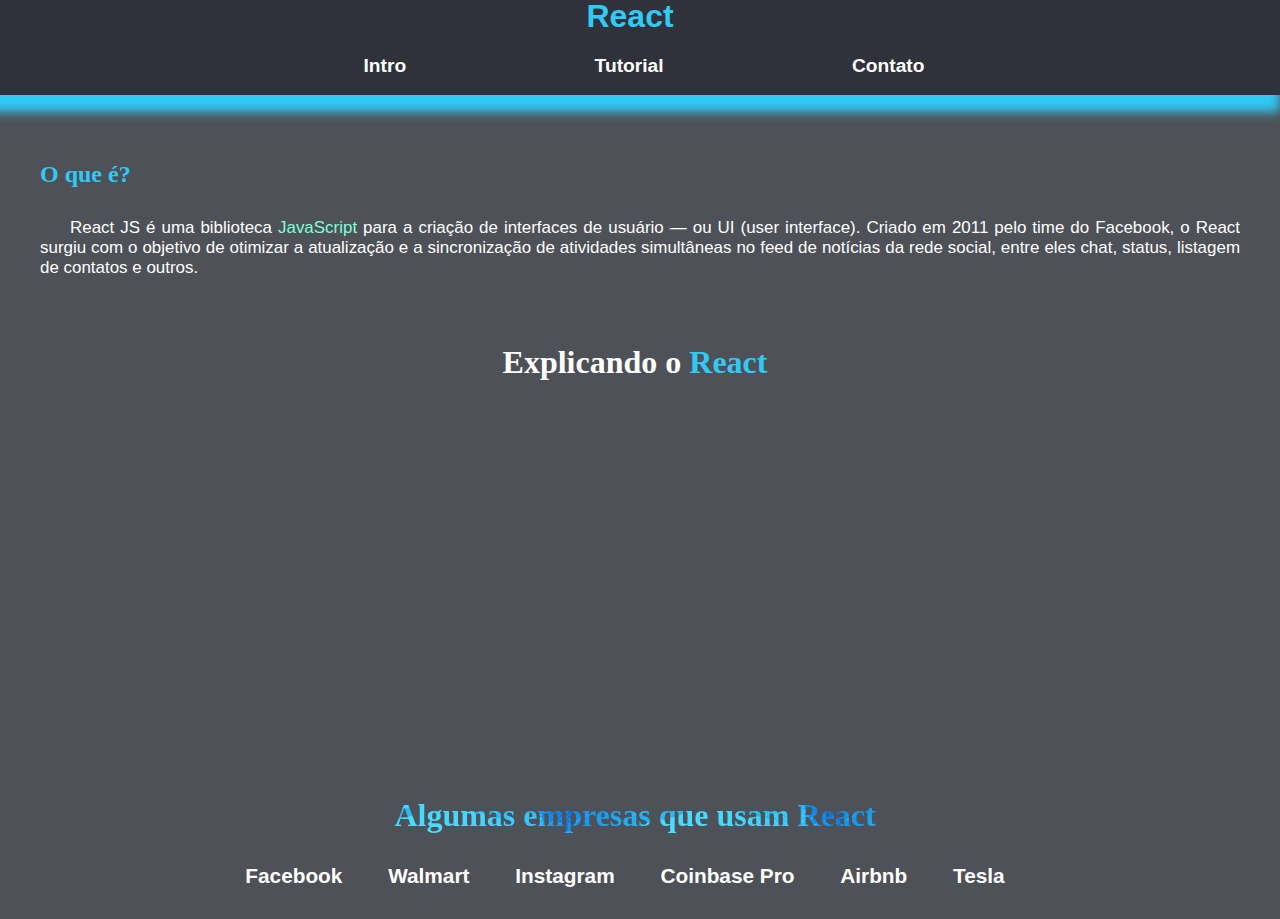
<file: index.html>
<!DOCTYPE html>
<html lang="en">
<head>
    <meta charset="UTF-8">
    <meta http-equiv="X-UA-Compatible" content="IE=edge">
    <meta name="viewport" content="width=device-width, initial-scale=1.0">
    <title>Document</title>
    <link rel="stylesheet" href="style.css">
    <link rel="shortcut icon" href="imagens/ico.png" type="image/x-icon">
</head>
<body>
    <header>
        <h1>React</h1>
        <nav>
            <a href="index.html">Intro</a>
            <a href="tutorial.html">Tutorial</a>
            <a href="contato.html">Contato</a>
        </nav>
    </header>
    <main>
        <div class="box">
            <h2>O que é?</h2>
            <p>React JS é uma biblioteca <a href="https://www.javascript.com" target="_blank">JavaScript</a> para a criação de interfaces de usuário — ou UI (user interface). Criado em 2011 pelo time do Facebook, o React surgiu com o objetivo de otimizar a atualização e a sincronização de atividades simultâneas no feed de notícias da rede social, entre eles chat, status, listagem de contatos e outros.</p>
        </div>

        <div id="v">
            <h2 class="titulo">Explicando o <span id="react">React</span></h2>
            <div class="embed"><iframe width="560" height="315" src="https://www.youtube.com/embed/6IuQUgeDPg0" title="YouTube video player" frameborder="0" allow="accelerometer; autoplay; clipboard-write; encrypted-media; gyroscope; picture-in-picture" allowfullscreen></iframe></div>
        </div>

        <div>
            <h2 class="imagem">Algumas empresas que usam React</h2>
            <li type="circle">
                <ul>
                    Facebook
                </ul>
                <ul>
                    Walmart
                </ul>
                <ul>
                    Instagram
                </ul>
                <ul>
                    Coinbase Pro
                </ul>
                <ul>
                    Airbnb
                </ul>
                <ul>
                    Tesla
                </ul>
            </li>
        </div>
    </main>
</body>
</html>
</file>
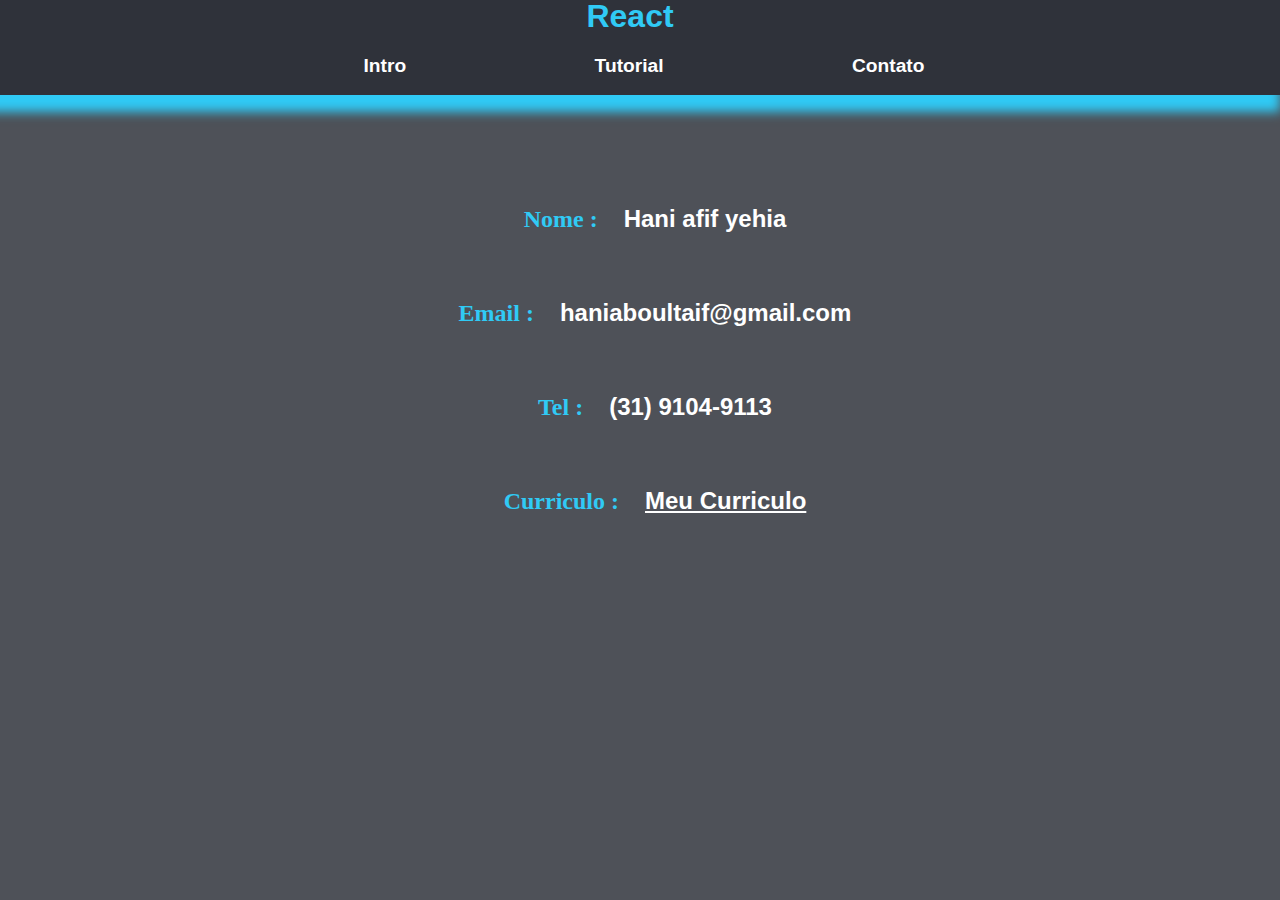
<file: contato.html>
<!DOCTYPE html>
<html lang="en">
<head>
    <meta charset="UTF-8">
    <meta http-equiv="X-UA-Compatible" content="IE=edge">
    <meta name="viewport" content="width=device-width, initial-scale=1.0">
    <title>Document</title>
    <link rel="stylesheet" href="style.css">
    <link rel="shortcut icon" href="imagens/ico.png" type="image/x-icon">
</head>
<body>
    <header>
        <h1>React</h1>
        <nav>
            <a href="index.html">Intro</a>
            <a href="tutorial.html">Tutorial</a>
            <a href="contato.html">Contato</a>
        </nav>
    </header>
    <main>
        <div class="boxx">
             <h2>
                 Nome :  <span class="dados">Hani afif yehia</span>
             </h2>
             <h2>
                 Email : <span class="dados">haniaboultaif@gmail.com</span>
             </h2>
             <h2>
                 Tel : <span class="dados">(31) 9104-9113</span>
             </h2>
            <h2>
                Curriculo : <span class="dados"><a href="Currículo Hani Afif.pdf" target="_blank">Meu Curriculo</a></span>
            </h2>
        </div>
    </main>
</body>
</html>
</file>
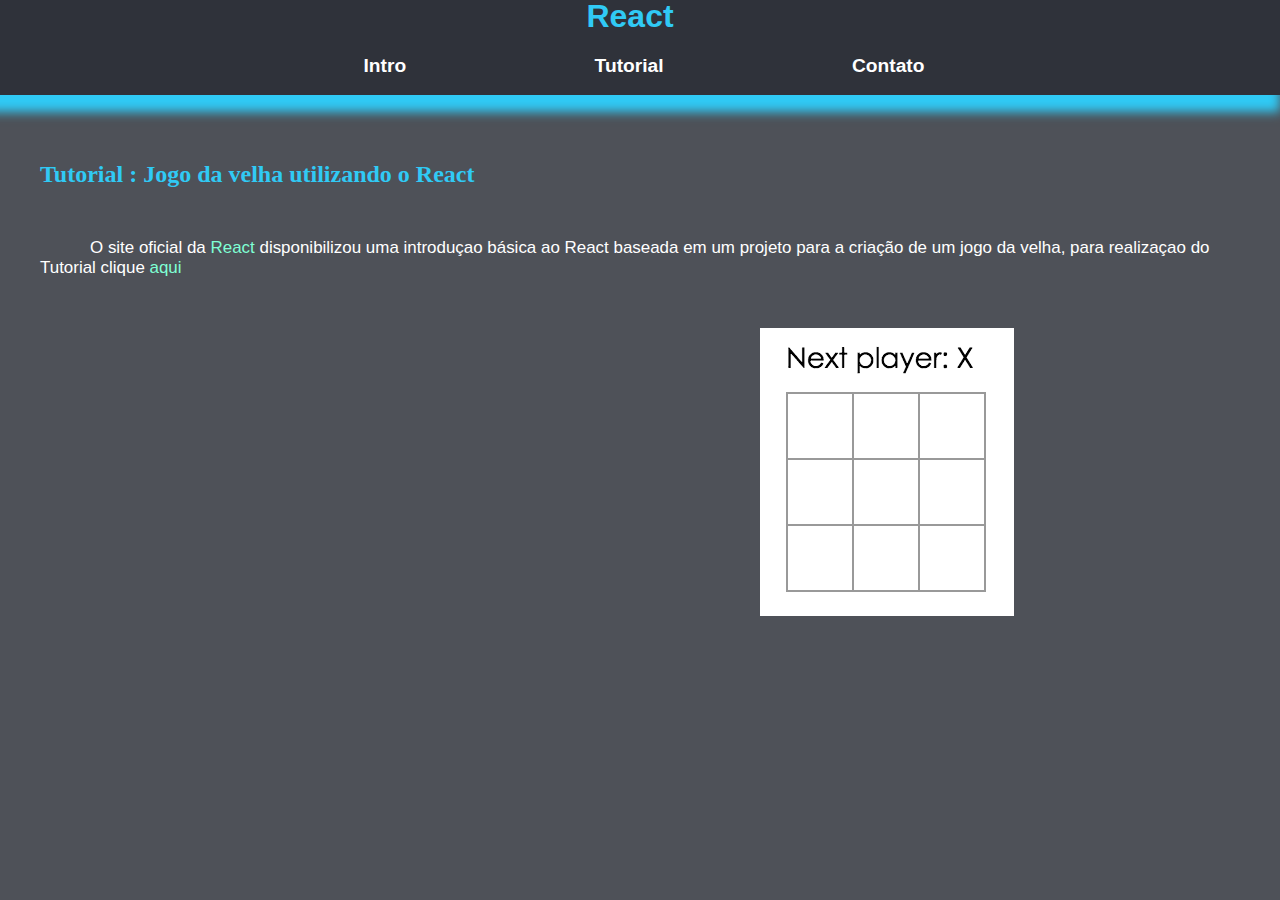
<file: tutorial.html>
<!DOCTYPE html>
<html lang="en">
<head>
    <meta charset="UTF-8">
    <meta http-equiv="X-UA-Compatible" content="IE=edge">
    <meta name="viewport" content="width=device-width, initial-scale=1.0">
    <title>Document</title>
    <link rel="stylesheet" href="style.css">
    <link rel="shortcut icon" href="imagens/ico.png" type="image/x-icon">
</head>
<body>
    <header>
        <h1>React</h1>
        <nav>
            <a href="index.html">Intro</a>
            <a href="tutorial.html">Tutorial</a>
            <a href="contato.html">Contato</a>
        </nav>
    </header>
    <h2 id="jogo">Tutorial : Jogo da velha utilizando o React</h2>
    <div id="texto">
        <p class="metade">O site oficial da <a href="https://pt-br.reactjs.org" target="_blank">React</a> disponibilizou uma introduçao básica ao React baseada em um projeto para a criação de um jogo da velha, para realizaçao do Tutorial clique <a href="https://pt-br.reactjs.org/tutorial/tutorial.html" target="_blank">aqui</a> </p>
        
    </div>
    <img class="img" style="float: right;" src="imagens/tictac-empty.png" alt="">
    
</body>
</html>
</file>
<file: style.css>
@charset "UTF-8";
/* Cor01: #282c34d2 cor02: 30caf5
*/                
:root{
       --corfundo: #282c34d2;
       --cordestaque: #30caf5;
       --cortexto: white ;
       
       --font-padrao: 'Segoe UI', Tahoma, Geneva, Verdana, sans-serif;

}


body{
    font-family: var(--font-padrao);
    background-color: var(--corfundo);
    width: 100%;
    margin-left: -10px;
    margin-right: -10px;
}

header > h1{
    font-family: var(--font-padrao);
    color: var(--cordestaque);
    background-color: var(--corfundo) ;
    margin: -10px -10px 0px -10px;
    font-weight: bold;
}

header{
text-align: center;
}

nav{
    height: 40px;
    background-color: var(--corfundo);
    margin: 0px -10px;
    height: 40px;
    padding-top: 20px;
    box-shadow: 0px 17px 10px 0px var(--cordestaque);
    }

nav > a {
    display: inline
    ;
    text-decoration: none;
    font-family: var(--font-padrao);
    font-weight: bold;
    font-size: 1.2em;
    margin-top: 10px;
    color: var(--cortexto);
    padding-right: 6%;
    padding-left: 6%;
    padding-top: 6px;
    padding-bottom: 6px;
    transition-duration: .7s;
    margin-left: 28px;
    
}

nav > a:hover{
    background-color: rgb(136, 133, 133);
}
h2{
    color: var(--cordestaque);
    text-decoration: dotted;
    margin-left: 50px;
    margin-top: 66px;
    margin-bottom: 30px;
    font-family: 'Comfortaa', cursive;
}

p{
    text-align: justify;
    text-indent: 30px;
    font-weight: 400;
    color: var(--cortexto) ;
    margin-left: 50px;
    font-size: 1.06em;
    margin-right: 30px;
}

p > a {
    text-decoration: none;
    color: aquamarine;
}

.box{
    border: 1px 1px 1px 1px var(--corfundo);
}
span#react{
    color: var(--cordestaque);
}

h2.titulo{
    font-size: 2em;
    text-align: center;
    color: var(--cortexto);
    margin-right: 40px;
    margin-bottom: 50px;
}

iframe {
    position: absolute; 
    top: 0; 
    left: 0; 
    width: 100%; 
    height: 100%; 
}

.embed{
 position: relative; 
 padding-bottom: 300px; 
 overflow: hidden; 
 max-width: 500px; 
 height: 100%;
 margin: 0px auto;
}

.embed iframe, .embed object, .embed embed{
 position: absolute; 
 top: 0; 
 left: 5%; 
 width: 100%; 
 height: 300px; 
}

span > img{
    width: 20%;
    height: 20%;
}

.metade{
    display: inline;
    text-align: center;
}

.img{
    margin-right: 20%;
    margin-bottom: 50px;
}

div#v{
    height: 100%;
}

h2.imagem{
    background-image: url(imagens/images\ \(1\).jpg);
    background-clip: text;
    -webkit-background-clip: text;
    color: transparent;
    font-size: 2em;
    text-align: center;
    margin-right: 40px;
    margin-bottom: 30px;
}

ul{
    font-size: 1.3em;
    color: var(--cortexto);
    font-weight: bold;
    display: inline;
    padding-bottom: 30px;
}

li{
    text-align: center;
    margin-right: 50px;
}

div#texto{
    margin: 50px;
}

.dados{
    color: var(--cortexto);
    margin-left: 20px;
    margin-top: 10px;
    font-family: var(--font-padrao);
}

.dados > a {
    color: var(--cortexto);
}

.dados > a:hover{
    color: aquamarine;
}

.boxx{
    text-align: center;
    margin-top: 110px;
}
</file>
